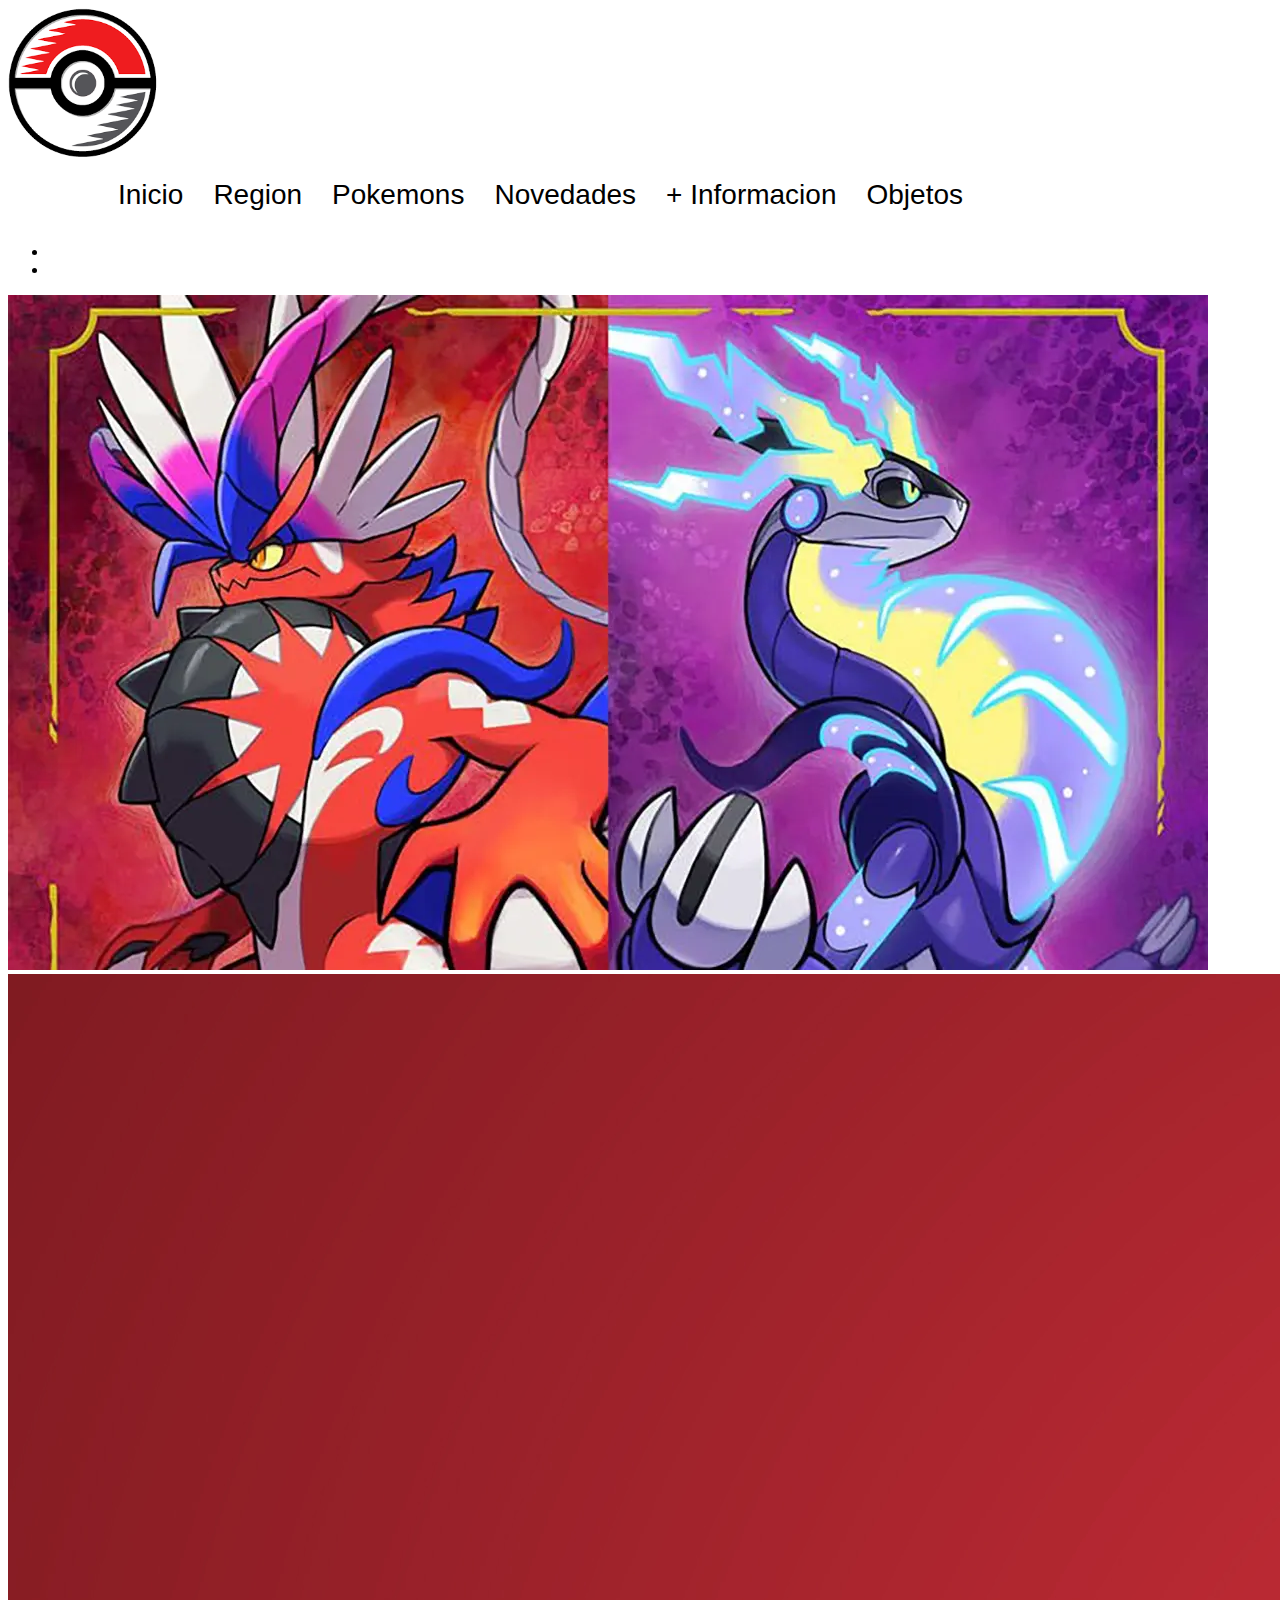
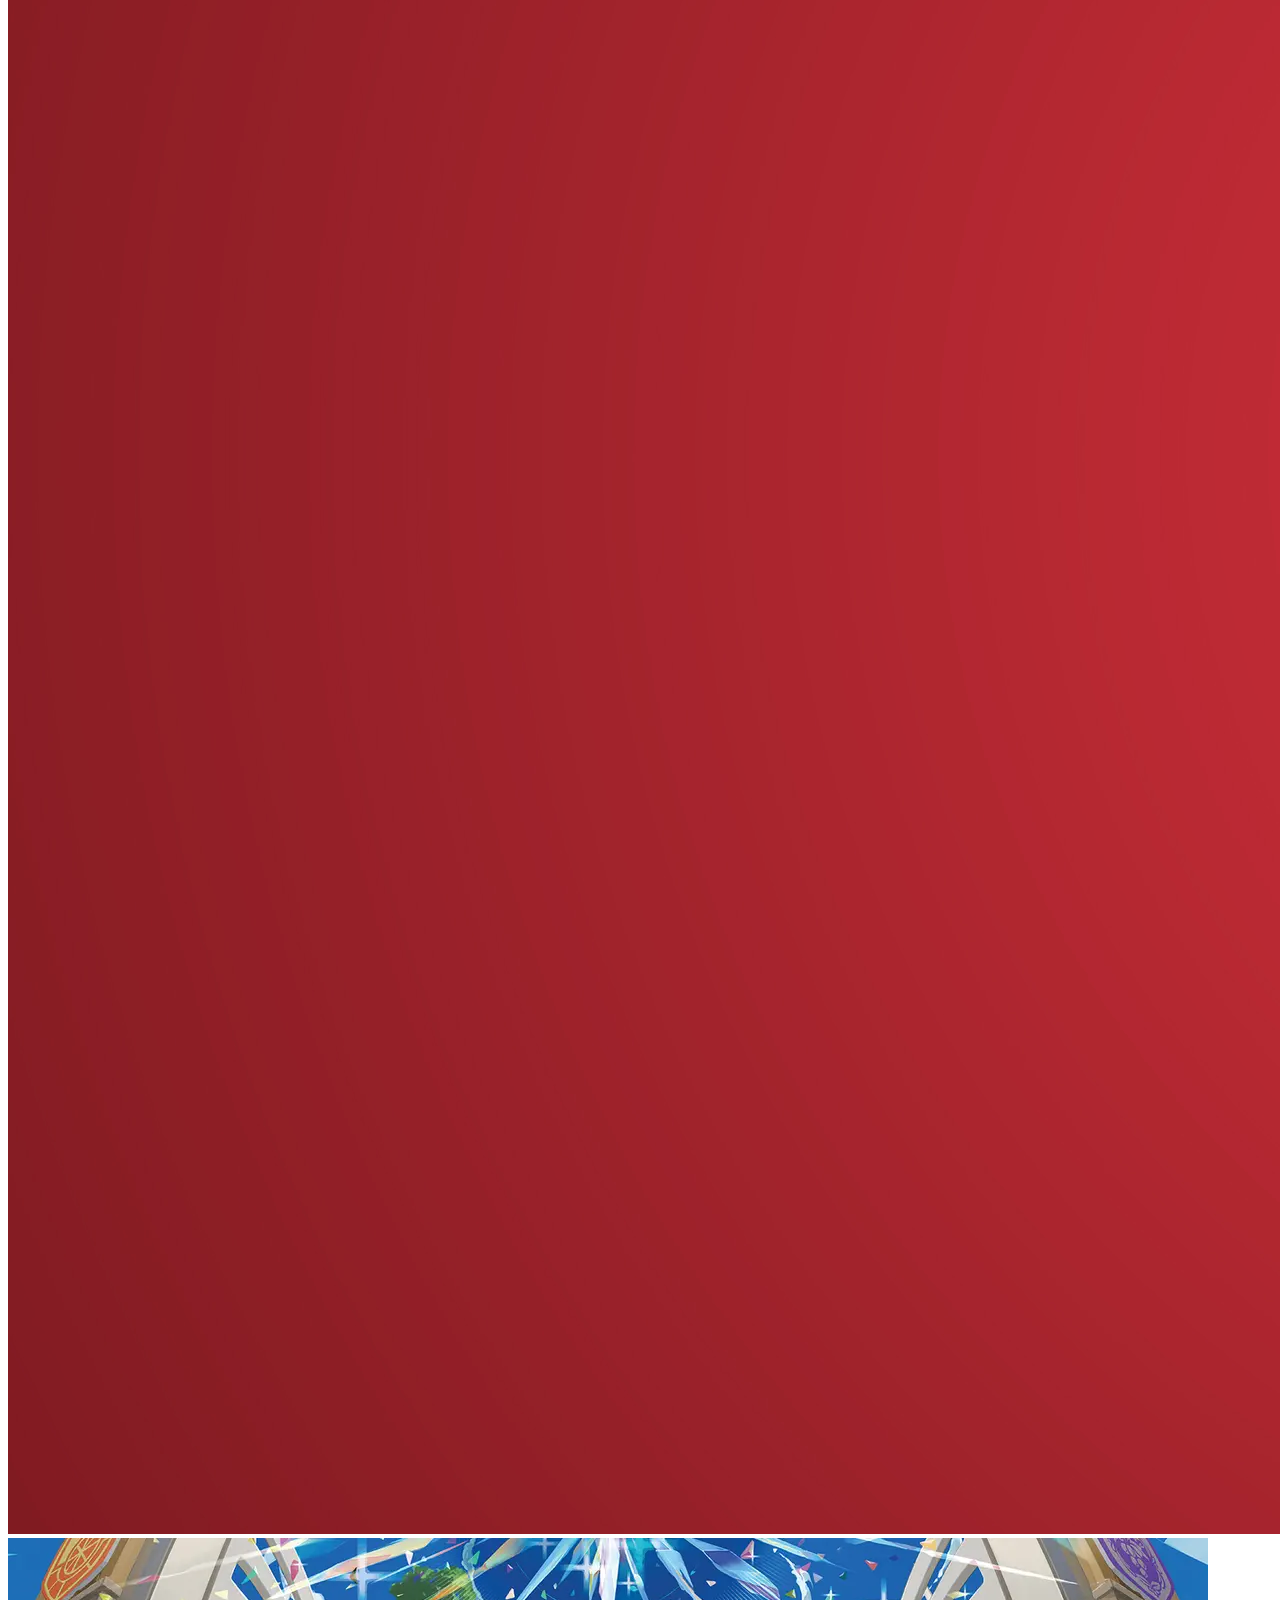
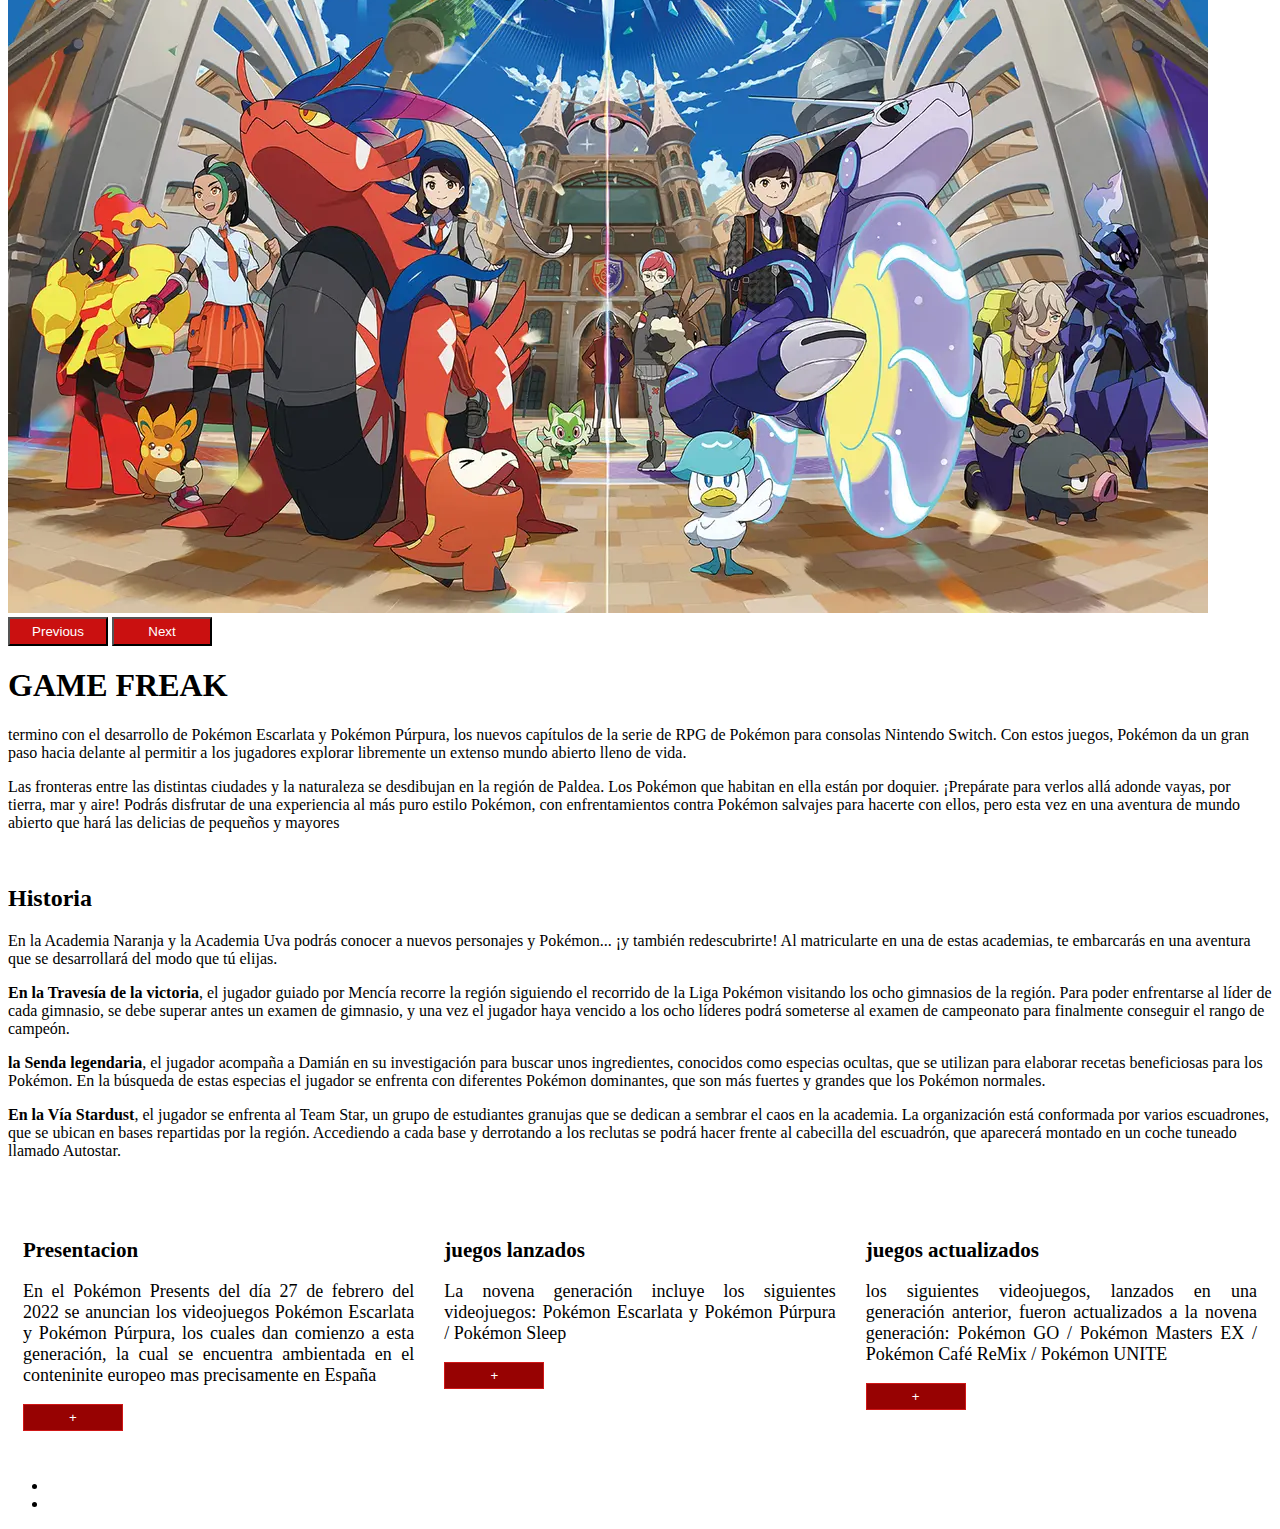
<file: index.html>
<!DOCTYPE html>
<html lang="en">
  <head>
    <meta charset="UTF-8">
    <meta http-equiv="X-UA-Compatible" content="IE=edge">
    <meta name="viewport" content="width=device-width, initial-scale=1.0">
    
    <link href="https://cdn.jsdelivr.net/npm/bootstrap@5.1.3/dist/css/bootstrap.min.css" rel="stylesheet" integrity="sha384-1BmE4kWBq78iYhFldvKuhfTAU6auU8tT94WrHftjDbrCEXSU1oBoqyl2QvZ6jIW3" crossorigin="anonymous">
    
    <link rel="stylesheet" href="css/estilo.css">
   
    <script defer src="js/main.js"></script>
    
  <title>PokemoNineGen</title>
</head>
<body>
  

  <div class="header">
    <nav class="navbar  navbar-expand-sm  navbar-dark">
    <img src="./img/logopokeball.png" alt="logo de junior">
   
    <ul>
      <a href="">
        <li>Inicio</li>
      </a>
      <a href="html/Region/index.html">
        <li>Region</li>
      </a>
      <a href="html/Pokemos/index.html">
        <li>Pokemons</li>
      </a>
      <a href="html/Novedades/index.html">
        <li>Novedades</li>
      </a>
      <a href="html/cornelio/index.html">
        <li>+ Informacion</li>
      </a>
      <a href="../objetos/index.html">
        <li>Objetos</li>
      </a>
    </ul>
    </nav>
    
  </div>
 
  <nav class="navbar navbar-expand-sm bg-dark navbar-dark">
   
    <a class="navbar-brand" href="#"></a>
    
    <ul class="navbar-nav">
      <li class="nav-item">
        <a class="nav-link" href="#"></a>
      </li>
      <li class="nav-item">
        <a class="nav-link" href="#"></a>
      </li>
    </ul>
</nav> 

  
  <div id="carouselExampleControls" class="carousel slide" data-bs-ride="carousel">
    <div class="carousel-inner">
      <div class="carousel-item active">
        <img src="./img/pikachu2.webp" class="d-block w-100" alt="...">
      </div>
      <div class="carousel-item">
        <img src="./img/pikachu.jpg" class="d-block w-100" alt="...">
      </div>
      <div class="carousel-item">
        <img src="./img/pikachu3.webp" class="d-block w-100" alt="...">
      </div>
    </div>
    <button class="carousel-control-prev" type="button" data-bs-target="#carouselExampleControls" data-bs-slide="prev">
      <span class="carousel-control-prev-icon" aria-hidden="true"></span>
      <span class="visually-hidden">Previous</span>
    </button>
    <button class="carousel-control-next" type="button" data-bs-target="#carouselExampleControls" data-bs-slide="next">
      <span class="carousel-control-next-icon" aria-hidden="true"></span>
      <span class="visually-hidden">Next</span>
    </button>
  </div>
       
  <div class="container-fluid "><h1>GAME FREAK</h1>
  </div>
  <div class="container-fluid " >
    <p>termino con el desarrollo de Pokémon Escarlata y Pokémon Púrpura, los nuevos capítulos de la serie de RPG de Pokémon para consolas Nintendo Switch. Con estos juegos, Pokémon da un gran paso hacia delante al permitir a los jugadores explorar libremente un extenso mundo abierto lleno de vida.</p>
    </div>
    <div class="container-fluid">
    <p>
      Las fronteras entre las distintas ciudades y la naturaleza se desdibujan en la región de Paldea. Los Pokémon que habitan en ella están por doquier. ¡Prepárate para verlos allá adonde vayas, por tierra, mar y aire! Podrás disfrutar de una experiencia al más puro estilo Pokémon, con enfrentamientos contra Pokémon salvajes para hacerte con ellos, pero esta vez en una aventura de mundo abierto que hará las delicias de pequeños y mayores</p>
  </div>
  <br>
  <div class="container-fluid">
    <h2>Historia</h2>
  </div>
  <div class="container-fluid">
    <p>
      En la Academia Naranja y la Academia Uva podrás conocer a nuevos personajes y Pokémon... ¡y también redescubrirte! Al matricularte en una de estas academias, te embarcarás en una aventura que se desarrollará del modo que tú elijas.
</p>
  </div>
<div class="container-fluid">
  <p>
    <b>En la Travesía de la victoria</b>, el jugador guiado por Mencía recorre la región siguiendo el recorrido de la Liga Pokémon visitando los ocho gimnasios de la región. Para poder enfrentarse al líder de cada gimnasio, se debe superar antes un examen de gimnasio, y una vez el jugador haya vencido a los ocho líderes podrá someterse al examen de campeonato para finalmente conseguir el rango de campeón.
</p>
</div>
<div class="container-fluid">
  <p>
    <b>la Senda legendaria</b>, el jugador acompaña a Damián en su investigación para buscar unos ingredientes, conocidos como especias ocultas, que se utilizan para elaborar recetas beneficiosas para los Pokémon. En la búsqueda de estas especias el jugador se enfrenta con diferentes Pokémon dominantes, que son más fuertes y grandes que los Pokémon normales.
</p>
</div>
<div class="container-fluid">
  <p>
    <b>En la Vía Stardust</b>, el jugador se enfrenta al Team Star, un grupo de estudiantes granujas que se dedican a sembrar el caos en la academia. La organización está conformada por varios escuadrones, que se ubican en bases repartidas por la región. Accediendo a cada base y derrotando a los reclutas se podrá hacer frente al cabecilla del escuadrón, que aparecerá montado en un coche tuneado llamado Autostar.
</p>
  </div>

  <br>

    <div class="contenedor">
      
      <div class="noticias">
        <h1>Presentacion </h1>
        <div id="contenido" >
          
          <p> En el Pokémon Presents del día 27 de febrero del 2022 se anuncian los videojuegos Pokémon Escarlata y Pokémon Púrpura, los cuales dan comienzo a esta generación, la cual se encuentra ambientada en el conteninite europeo mas precisamente en España
          
          </p>
        </div>
        <button onclick='muestra_oculta("contenido")' class="btn btn-primary" form="contenido" >+</button>
      </div>
  
     
      <div class="noticias">
        <h1>juegos lanzados </h1>
        <div id="contenido2">
          
          <p>La novena generación incluye los siguientes videojuegos:
            Pokémon Escarlata y Pokémon Púrpura / Pokémon Sleep
          </p>
        </div>
        <button onclick="muestra_oculta('contenido2')" class="btn btn-primary" form="contenido2" >+</button>
      </div>
  
      
      <div class="noticias">
        <h1>juegos actualizados </h1>
        <div id="contenido3">
         
          <p> los siguientes videojuegos, lanzados en una generación anterior, fueron actualizados a la novena generación:
            Pokémon GO / Pokémon Masters EX /  Pokémon Café ReMix / Pokémon UNITE
          </p>
            
        </div>
        <button onclick="muestra_oculta('contenido3')" class="btn btn-primary" form="contenido3">+</button>
      </div>
  
    </div>
  
    
    <nav class="navbar navbar-expand-sm bg-dark navbar-dark">
       
        <a class="navbar-brand" href="#"></a>
       
        <ul class="navbar-nav">
          <li class="nav-item">
            <a class="nav-link" href="#"></a>
          </li>
          <li class="nav-item">
            <a class="nav-link" href="#"></a>
          </li>
        </ul>
    </nav> 
    <script src="https://cdn.jsdelivr.net/npm/bootstrap@5.3.0-alpha2/dist/js/bootstrap.bundle.min.js" integrity="sha384-qKXV1j0HvMUeCBQ+QVp7JcfGl760yU08IQ+GpUo5hlbpg51QRiuqHAJz8+BrxE/N" crossorigin="anonymous"></script>

  </body>

</html>
</file>
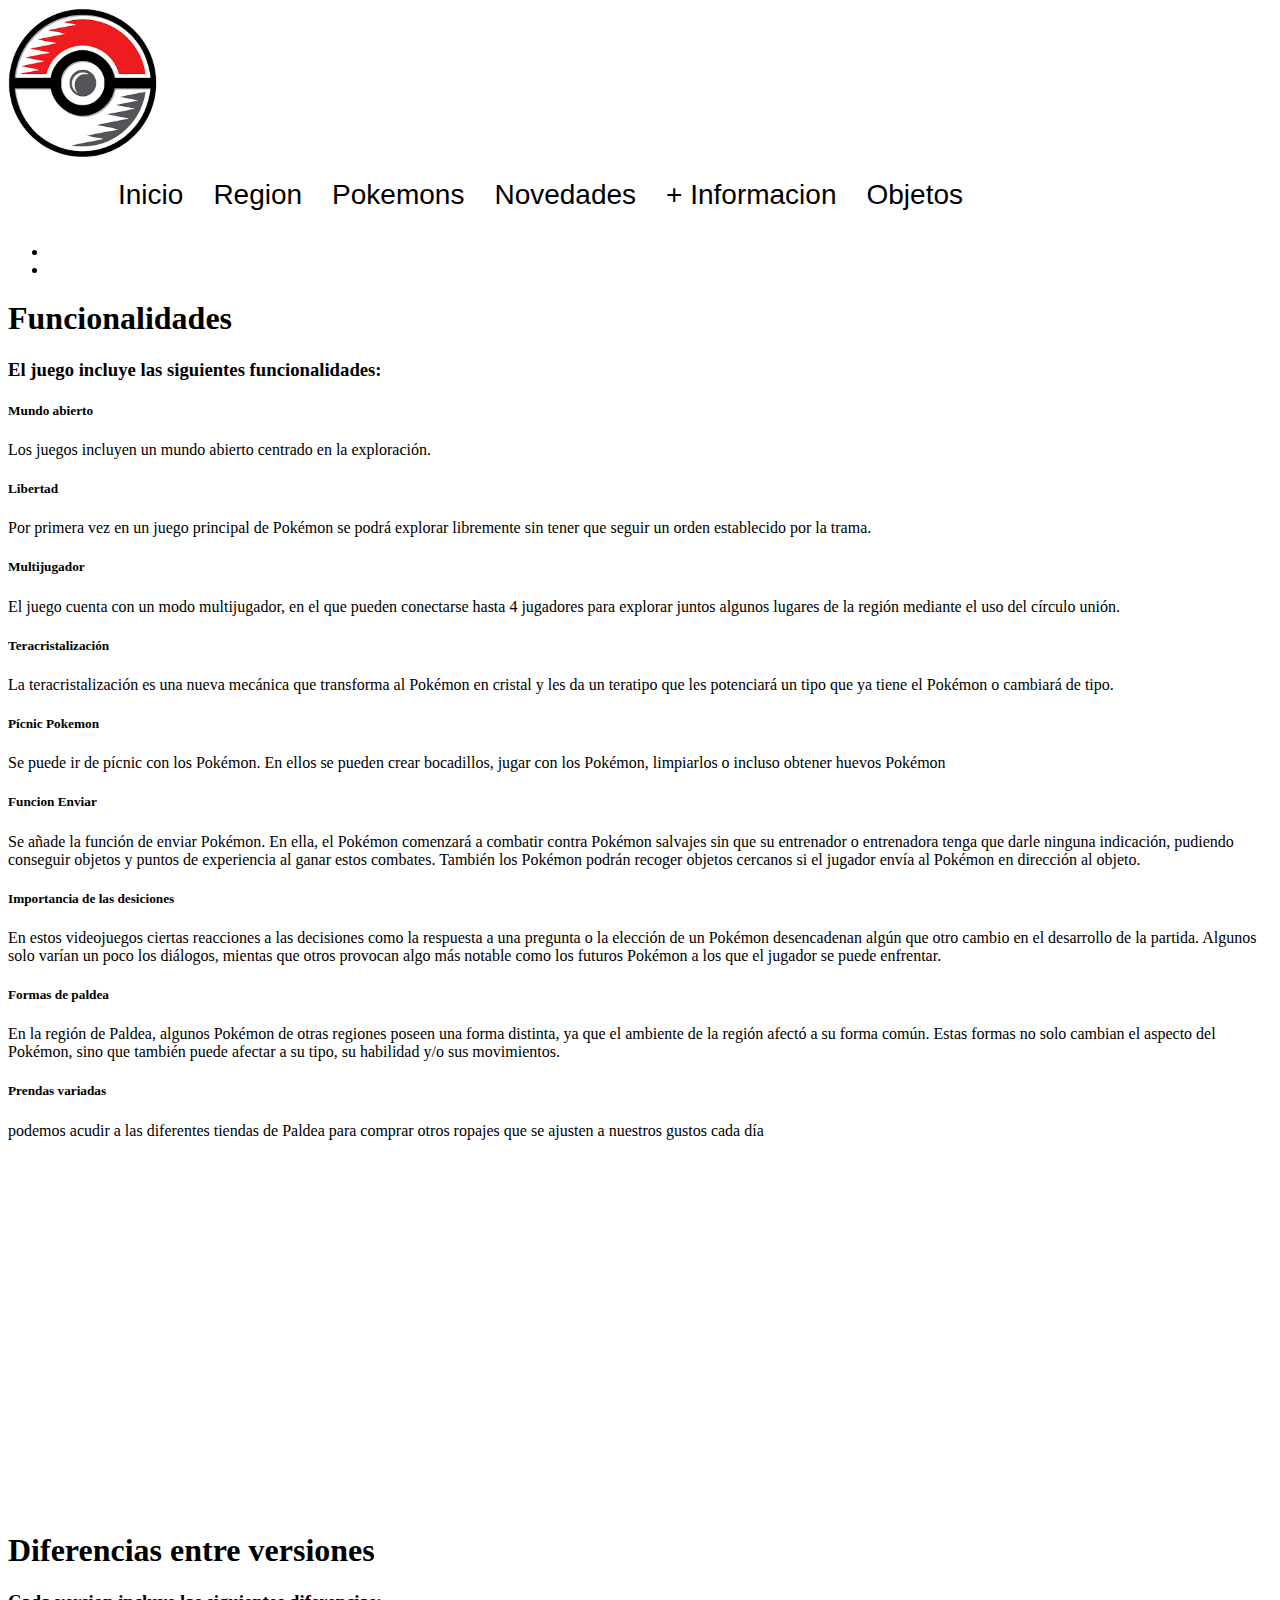
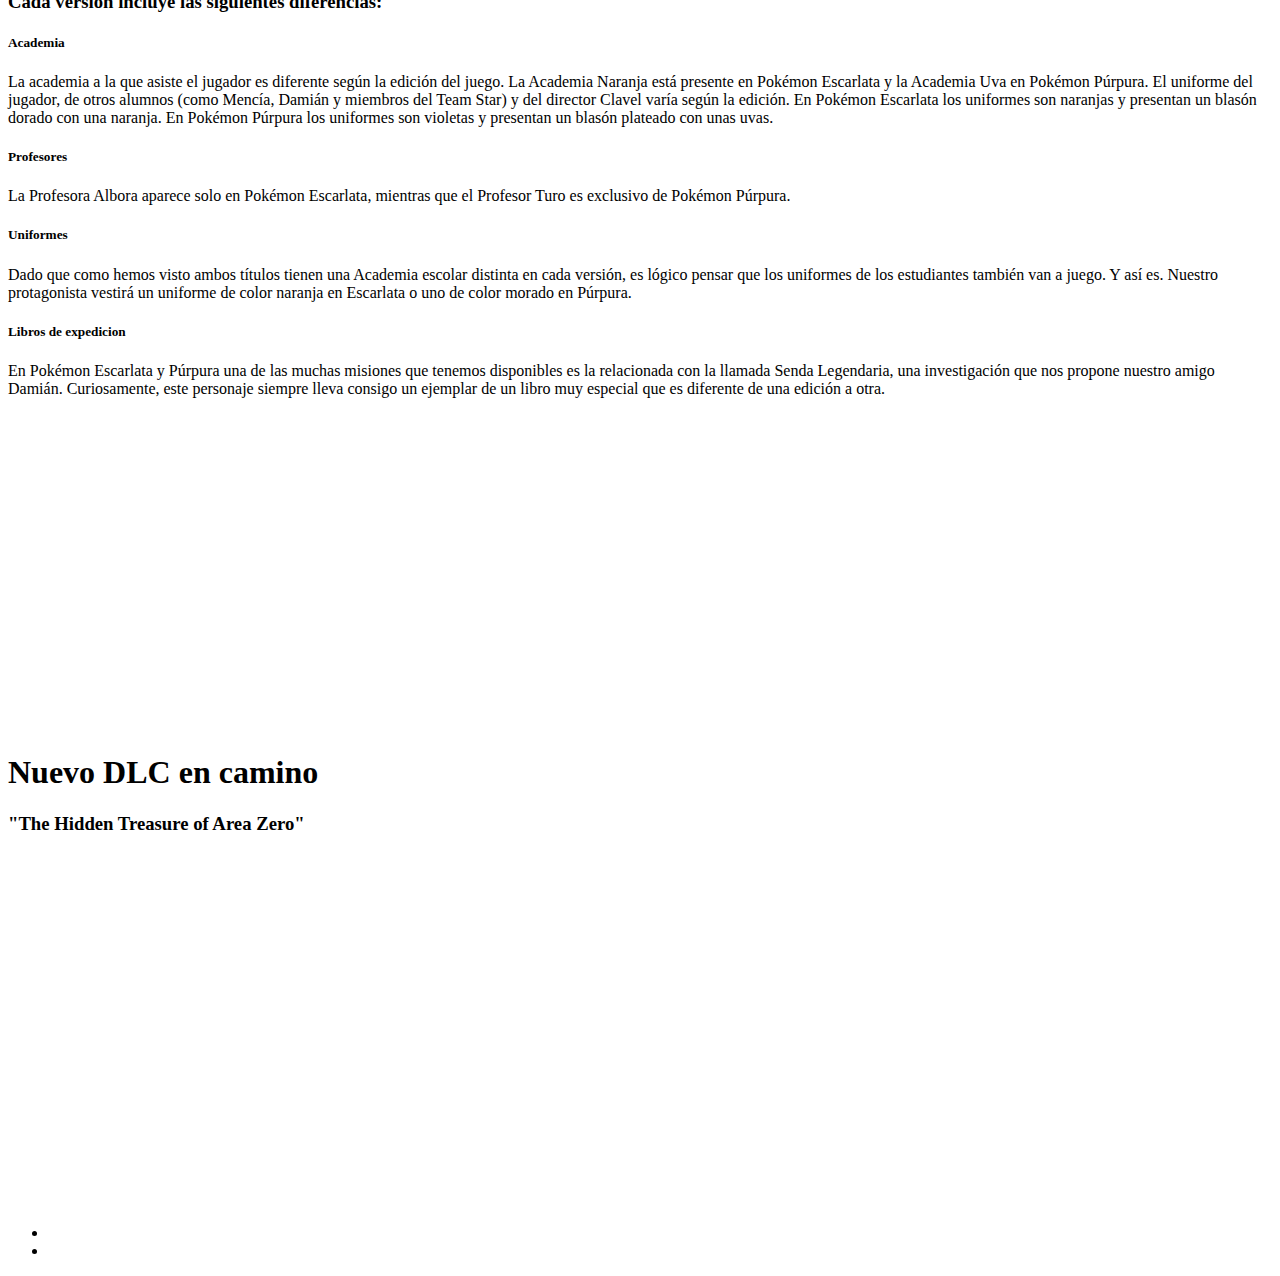
<file: html/Novedades/index.html>
<!DOCTYPE html>
<html lang="en">
  <head>
    <meta charset="UTF-8">
    <meta http-equiv="X-UA-Compatible" content="IE=edge">
    <meta name="viewport" content="width=device-width, initial-scale=1.0">
     <!-- llamo al archivo CSS de Bootstrap -->
    <link href="https://cdn.jsdelivr.net/npm/bootstrap@5.1.3/dist/css/bootstrap.min.css" rel="stylesheet" integrity="sha384-1BmE4kWBq78iYhFldvKuhfTAU6auU8tT94WrHftjDbrCEXSU1oBoqyl2QvZ6jIW3" crossorigin="anonymous">
    <!-- llamo al archivo de CSS -->
    <link rel="stylesheet" href="css/estilo.css">
    <!-- llamo al archivo de JavaScript -->
    <script defer src="js/main.js"></script>
    
  <title>PokemoNineGen</title>
</head>
<body>
    <!-- contenedor para el encabezado de la pagina -->
  
    <div class="header">
      <nav class="navbar  navbar-expand-sm  navbar-dark">
      <img src="./img/logopokeball.png" alt="logo de junior">
     
      <ul>
        <a href="../../index.html">
          <li>Inicio</li>
        </a>
        <a href="../Region/index.html">
          <li>Region</li>
        </a>
        <a href="../Pokemos/index.html">
          <li>Pokemons</li>
        </a>
        <a href="">
          <li>Novedades</li>
          <a href="../../html/cornelio/index.html">
            <li>+ Informacion</li>
          </a>
          <a href="../objetos/index.html">
            <li>Objetos</li>
          </a>
      </ul>
     </nav>
      
    </div>
    <nav class="navbar navbar-expand-sm bg-dark navbar-dark">
        <!-- Logo -->
        <a class="navbar-brand" href="#"></a>
        <!-- Links -->
        <ul class="navbar-nav">
          <li class="nav-item">
            <a class="nav-link" href="#"></a>
          </li>
          <li class="nav-item">
            <a class="nav-link" href="#"></a>
          </li>
        </ul>
    </nav> 
<div class="container-fluid text-center">
    <h1>Funcionalidades</h1>
    <h3>El juego incluye las siguientes funcionalidades:
    </h3>
</div>
<div class="container-fluid ">
    <h5>Mundo abierto</h5>
    <p>Los juegos incluyen un mundo abierto centrado en la exploración.
    </p>
    <h5>Libertad</h5>
    <p>
        Por primera vez en un juego principal de Pokémon se podrá explorar libremente sin tener que seguir un orden establecido por la trama.
    </p>
    <h5>Multijugador</h5>
    <p>
        El juego cuenta con un modo multijugador, en el que pueden conectarse hasta 4 jugadores para explorar juntos algunos lugares de la región mediante el uso del círculo unión.
    </p>
    <h5>Teracristalización</h5>
    <p>
        La teracristalización es una nueva mecánica que transforma al Pokémon en cristal y les da un teratipo que les potenciará un tipo que ya tiene el Pokémon o cambiará de tipo.
    </p>
    <h5>Pícnic Pokemon</h5>
    <p>
        Se puede ir de pícnic con los Pokémon. En ellos se pueden crear bocadillos, jugar con los Pokémon, limpiarlos o incluso obtener huevos Pokémon
    </p>
    <h5>Funcion Enviar</h5>
    <p>
        Se añade la función de enviar Pokémon. En ella, el Pokémon comenzará a combatir contra Pokémon salvajes sin que su entrenador o entrenadora tenga que darle ninguna indicación, pudiendo conseguir objetos y puntos de experiencia al ganar estos combates. También los Pokémon podrán recoger objetos cercanos si el jugador envía al Pokémon en dirección al objeto.
    </p>
    <h5>Importancia de las desiciones</h5>
    <p>En estos videojuegos ciertas reacciones a las decisiones como la respuesta a una pregunta o la elección de un Pokémon desencadenan algún que otro cambio en el desarrollo de la partida. Algunos solo varían un poco los diálogos, mientas que otros provocan algo más notable como los futuros Pokémon a los que el jugador se puede enfrentar.
    </p>
    <h5>Formas de paldea</h5>
    <p>En la región de Paldea, algunos Pokémon de otras regiones poseen una forma distinta, ya que el ambiente de la región afectó a su forma común. Estas formas no solo cambian el aspecto del Pokémon, sino que también puede afectar a su tipo, su habilidad y/o sus movimientos.
    </p>
    <h5>Prendas variadas</h5>
    <p>podemos acudir a las diferentes tiendas de Paldea para comprar otros ropajes que se ajusten a nuestros gustos cada día
    </p>
</div>
<br>
<div class="container-fluid text-center"><iframe width="560" height="315" src="https://www.youtube.com/embed/c3AEXJD7oqY?si=_M1UVc6AudrwaVRU" title="YouTube video player" frameborder="0" allow="accelerometer; autoplay; clipboard-write; encrypted-media; gyroscope; picture-in-picture; web-share" allowfullscreen></iframe></div>
<br>
<div class="container-fluid text-center">
    <h1>Diferencias entre versiones </h1>
    <h3>Cada version incluye las siguientes diferencias:
    </h3>
</div>
<div class="container-fluid ">
    <h5>Academia</h5>
    <p>La academia a la que asiste el jugador es diferente según la edición del juego. La Academia Naranja está presente en Pokémon Escarlata y la Academia Uva en Pokémon Púrpura. El uniforme del jugador, de otros alumnos (como Mencía, Damián y miembros del Team Star) y del director Clavel varía según la edición. En Pokémon Escarlata los uniformes son naranjas y presentan un blasón dorado con una naranja. En Pokémon Púrpura los uniformes son violetas y presentan un blasón plateado con unas uvas.
    </p>
    <h5>Profesores</h5>
    <p>
        La Profesora Albora aparece solo en Pokémon Escarlata, mientras que el Profesor Turo es exclusivo de Pokémon Púrpura.
    </p>
    <h5>Uniformes</h5>
    <p>
        Dado que como hemos visto ambos títulos tienen una Academia escolar distinta en cada versión, es lógico pensar que los uniformes de los estudiantes también van a juego. Y así es. Nuestro protagonista vestirá un uniforme de color naranja en Escarlata o uno de color morado en Púrpura.
    </p>
    <h5>Libros de expedicion </h5>
    <p>En Pokémon Escarlata y Púrpura una de las muchas misiones que tenemos disponibles es la relacionada con la llamada Senda Legendaria, una investigación que nos propone nuestro amigo Damián. Curiosamente, este personaje siempre lleva consigo un ejemplar de un libro muy especial que es diferente de una edición a otra.</p>
</div>
<div class="container-fluid text-center"><iframe width="560" height="315" src="https://www.youtube.com/embed/VErUbELHuh8?si=Bw9bI3pbz4TL8PRJ" title="YouTube video player" frameborder="0" allow="accelerometer; autoplay; clipboard-write; encrypted-media; gyroscope; picture-in-picture; web-share" allowfullscreen></iframe></div>
<div class="container-fluid text-center">
<h1>Nuevo DLC en camino</h1>
<h3>"The Hidden Treasure of Area Zero"</h3>
</div>
<br>
<div class="container-fluid text-center">
    <iframe width="560" height="315" src="https://www.youtube.com/embed/ykIAP0wuXq4?si=c6gbBfj1BUpVnVj7" title="YouTube video player" frameborder="0" allow="accelerometer; autoplay; clipboard-write; encrypted-media; gyroscope; picture-in-picture; web-share" allowfullscreen></iframe></iframe>
</div>
<br>
    <nav class="navbar navbar-expand-sm bg-dark navbar-dark">
        <!-- Logo -->
        <a class="navbar-brand" href="#"></a>
        <!-- Links -->
        <ul class="navbar-nav">
          <li class="nav-item">
            <a class="nav-link" href="#"></a>
          </li>
          <li class="nav-item">
            <a class="nav-link" href="#"></a>
          </li>
        </ul>
    </nav> 
    <script src="https://cdn.jsdelivr.net/npm/bootstrap@5.3.0-alpha2/dist/js/bootstrap.bundle.min.js" integrity="sha384-qKXV1j0HvMUeCBQ+QVp7JcfGl760yU08IQ+GpUo5hlbpg51QRiuqHAJz8+BrxE/N" crossorigin="anonymous"></script>

  </body>

</html>
</file>
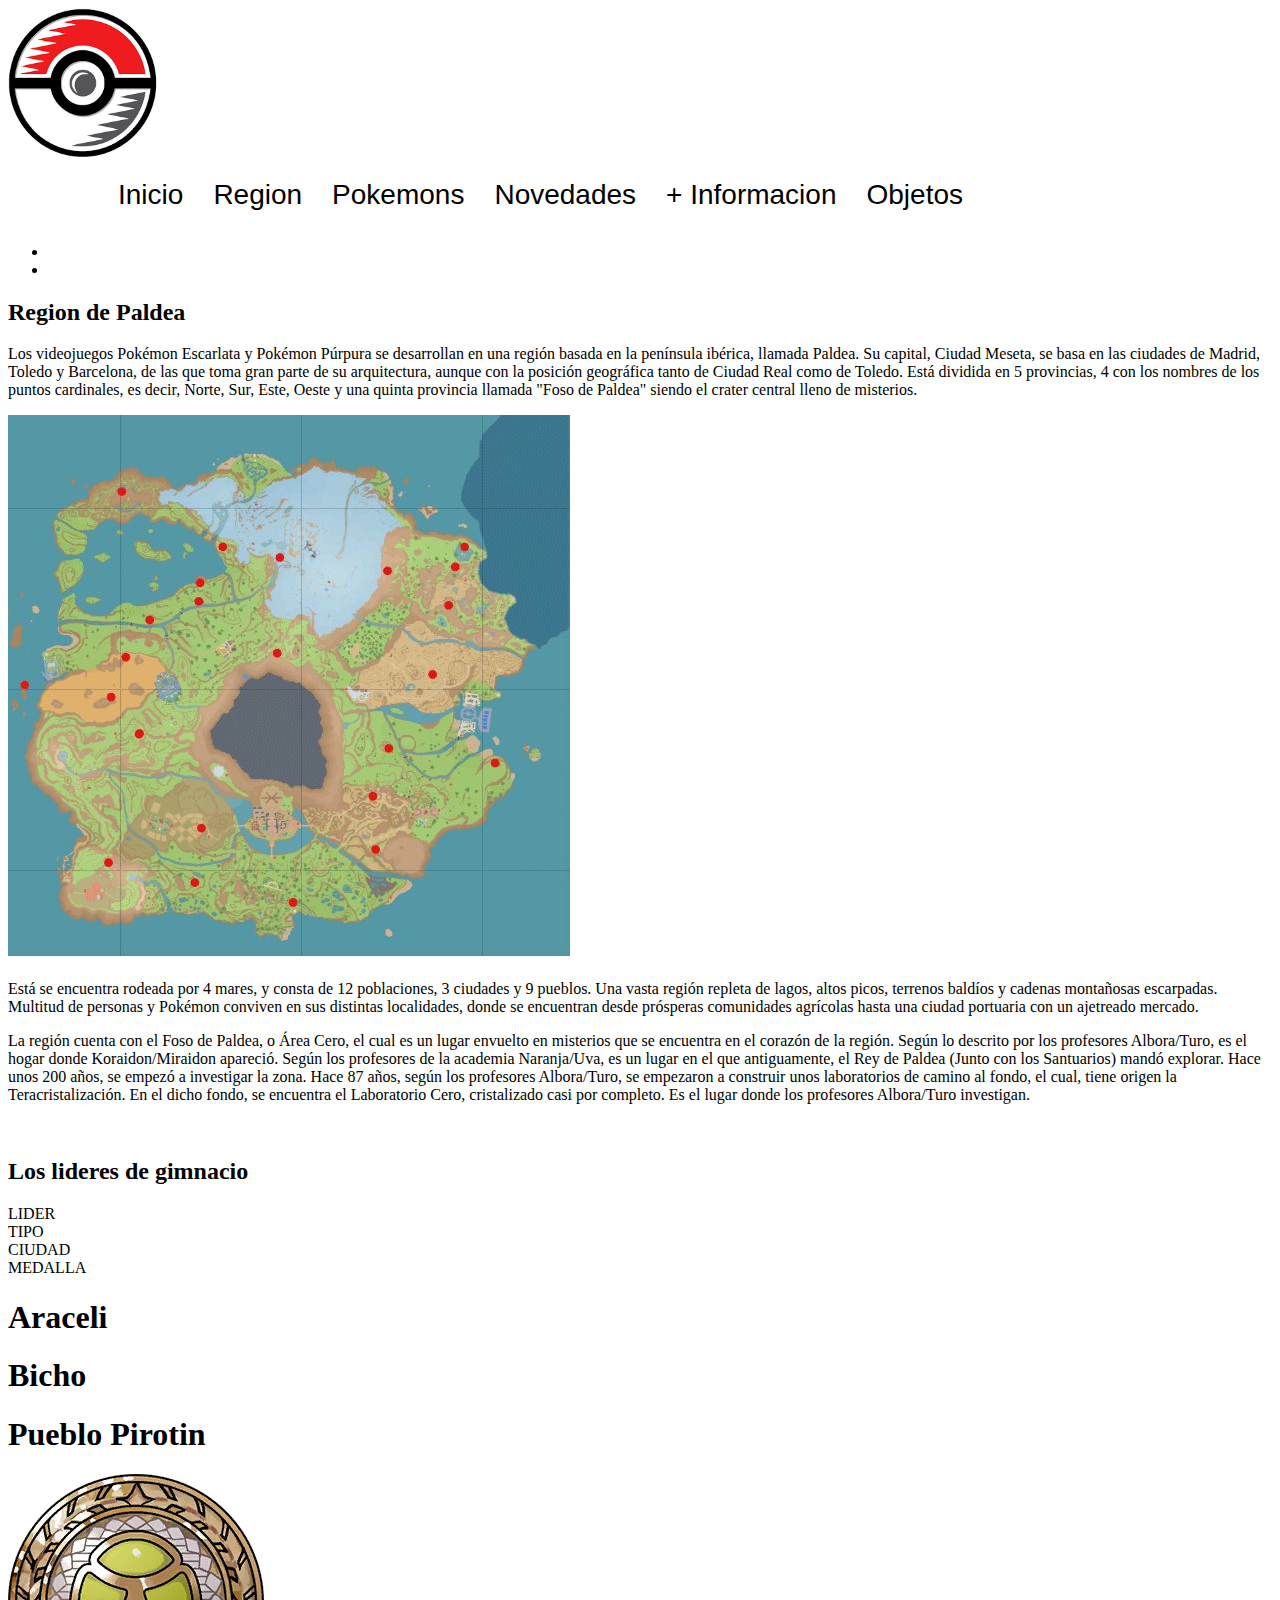
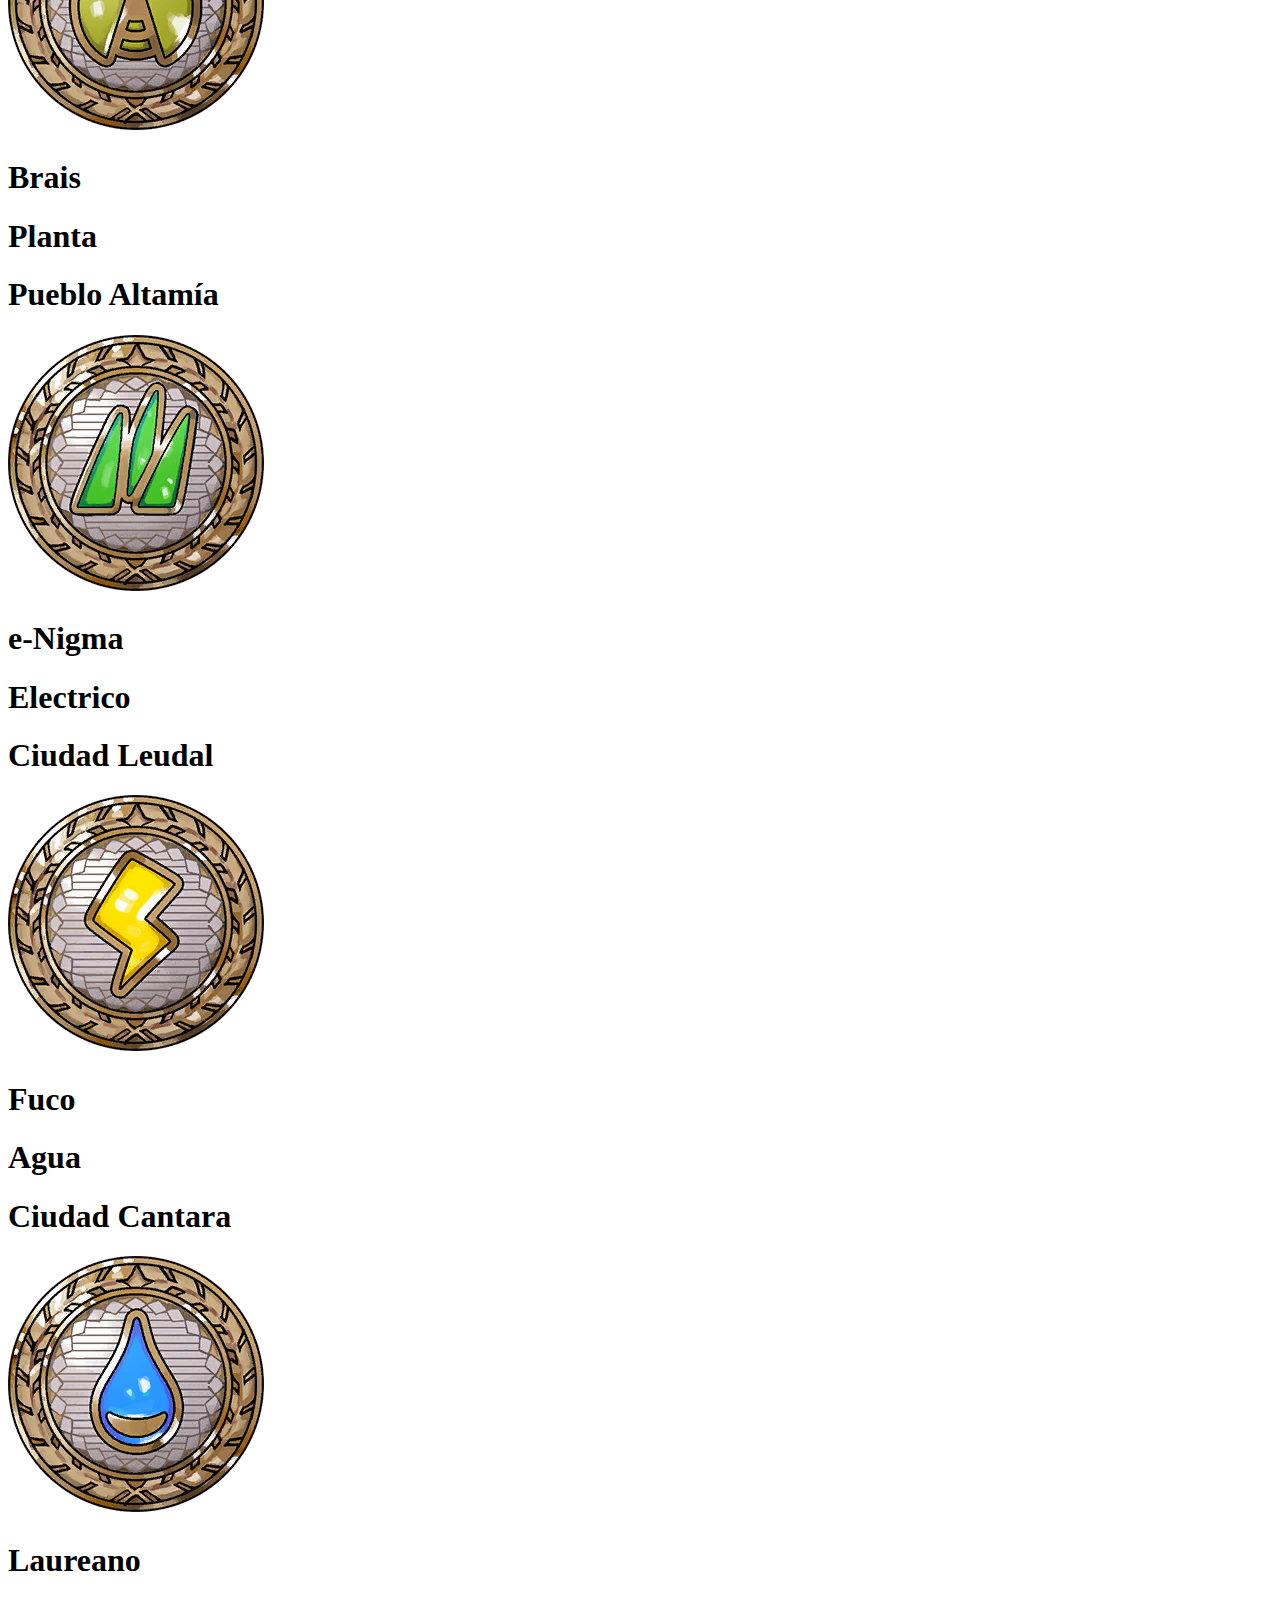
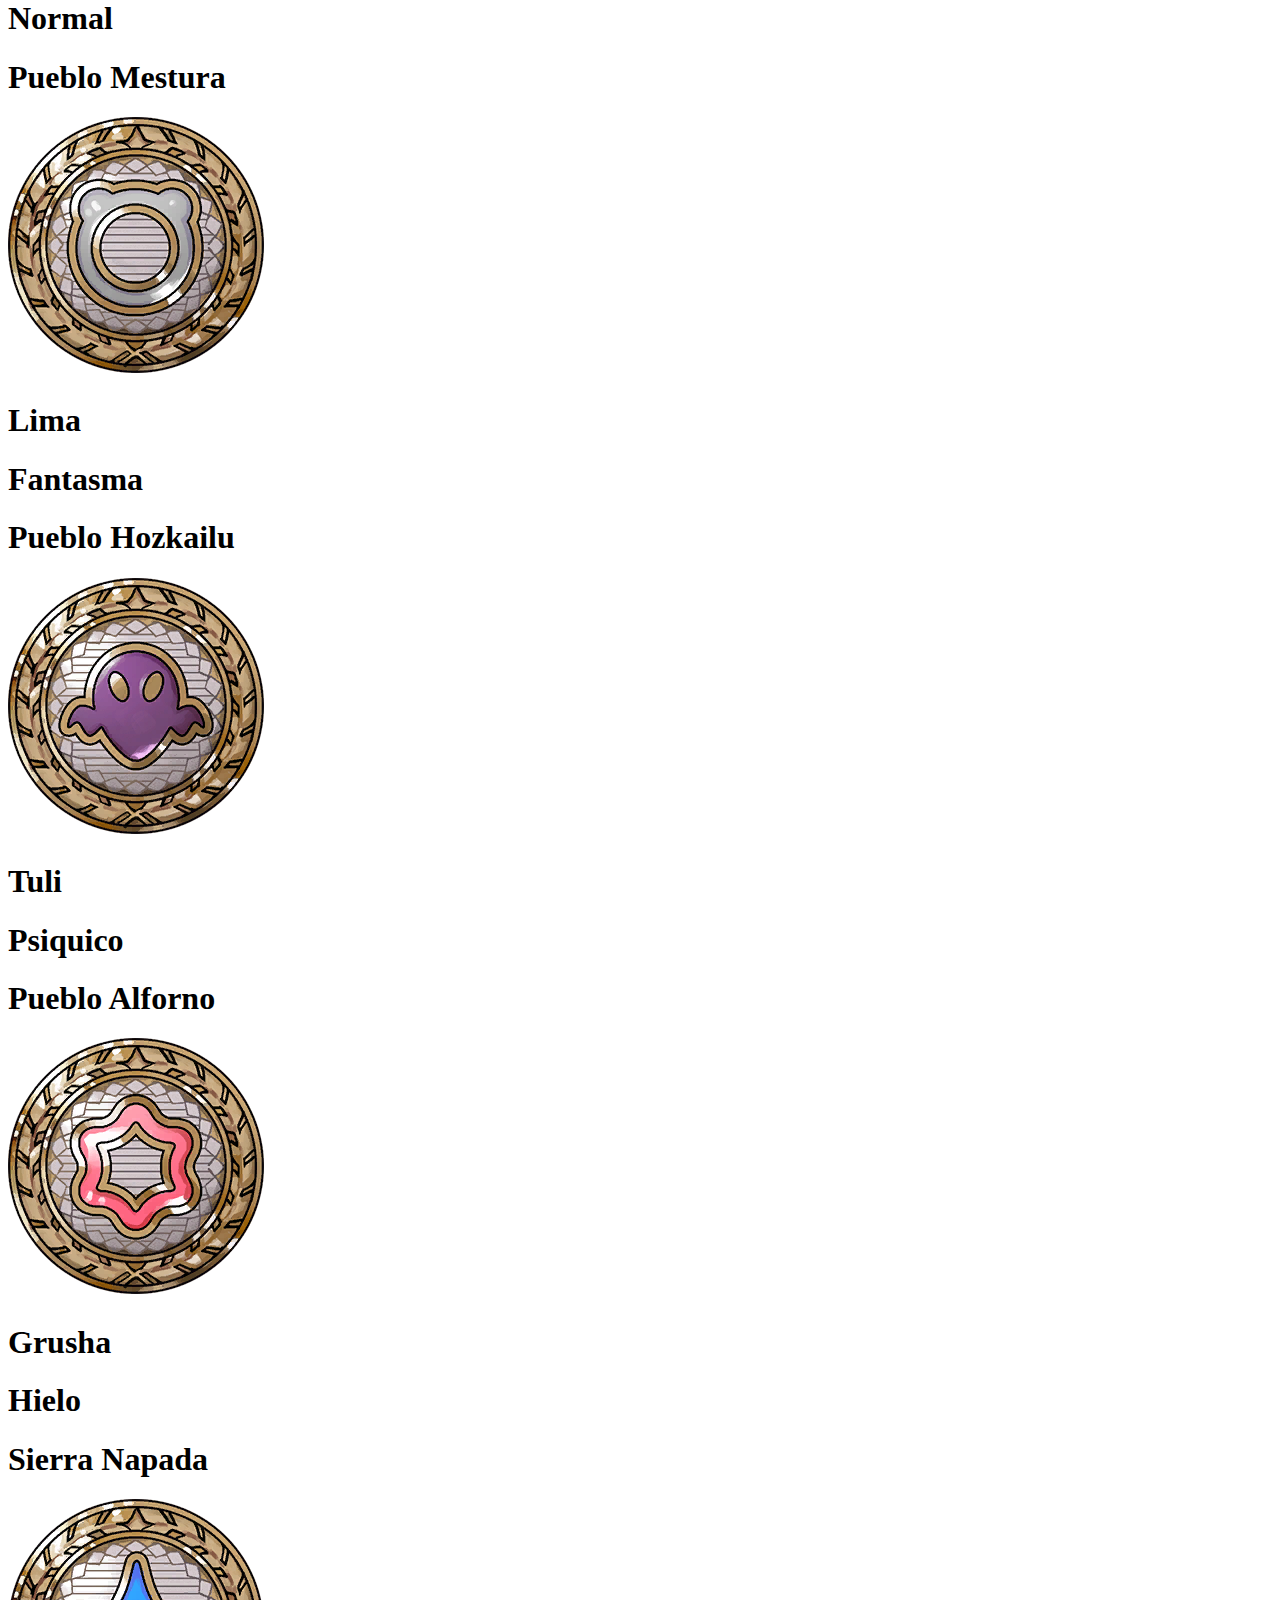
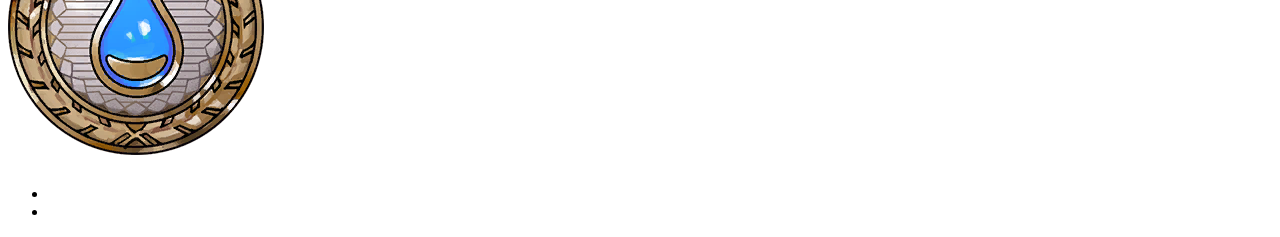
<file: html/Region/index.html>
<!DOCTYPE html>
<html lang="en">
  <head>
    <meta charset="UTF-8">
    <meta http-equiv="X-UA-Compatible" content="IE=edge">
    <meta name="viewport" content="width=device-width, initial-scale=1.0">
     <!-- llamo al archivo CSS de Bootstrap -->
    <link href="https://cdn.jsdelivr.net/npm/bootstrap@5.1.3/dist/css/bootstrap.min.css" rel="stylesheet" integrity="sha384-1BmE4kWBq78iYhFldvKuhfTAU6auU8tT94WrHftjDbrCEXSU1oBoqyl2QvZ6jIW3" crossorigin="anonymous">
    <!-- llamo al archivo de CSS -->
    <link rel="stylesheet" href="css/estilo.css">
    <!-- llamo al archivo de JavaScript -->
    <script defer src="js/main.js"></script>
    
  <title>PokemoNineGen</title>
</head>
<body>
    <!-- contenedor para el encabezado de la pagina -->
  
    <div class="header">
      <nav class="navbar  navbar-expand-sm  navbar-dark">
      <img src="./img/logopokeball.png" alt="logo de junior">
     
      <ul>
        <a href="../../index.html">
          <li>Inicio</li>
        </a>
        <a href="">
          <li>Region</li>
        </a>
        <a href="../../html/Pokemos/index.html">
          <li>Pokemons</li>
        </a>
        <a href="../../html/Novedades/index.html">
          <li>Novedades</li>
          <a href="../../html/cornelio/index.html">
            <li>+ Informacion</li>
          </a>
          <a href="../objetos/index.html">
            <li>Objetos</li>
          </a>
      </ul>
      </nav>
      
    </div>

    <nav class="navbar navbar-expand-sm bg-dark navbar-dark">
        <!-- Logo -->
        <a class="navbar-brand" href="#"></a>
        <!-- Links -->
        <ul class="navbar-nav">
          <li class="nav-item">
            <a class="nav-link" href="#"></a>
          </li>
          <li class="nav-item">
            <a class="nav-link" href="#"></a>
          </li>
        </ul>
    </nav> 

    <div class="container-fluid ">
        <h2>Region de Paldea</h2>
        <p>Los videojuegos Pokémon Escarlata y Pokémon Púrpura se desarrollan en una región basada en la península ibérica, llamada Paldea. Su capital, Ciudad Meseta, se basa en las ciudades de Madrid, Toledo y Barcelona, de las que toma gran parte de su arquitectura, aunque con la posición geográfica tanto de Ciudad Real como de Toledo. Está dividida en 5 provincias, 4 con los nombres de los puntos cardinales, es decir, Norte, Sur, Este, Oeste y una quinta provincia llamada "Foso de Paldea" siendo el crater central lleno de misterios.
            </p>
</div>
   <div>
    <img src="img/paldeamapa.jpg" class="rounded mx-auto d-block" alt="...">
   </div>
   <div class="container-fluid ">
    <h2> </h2>
    <p>Está se encuentra rodeada por 4 mares, y consta de 12 poblaciones, 3 ciudades y 9 pueblos. Una vasta región repleta de lagos, altos picos, terrenos baldíos y cadenas montañosas escarpadas. Multitud de personas y Pokémon conviven en sus distintas localidades, donde se encuentran desde prósperas comunidades agrícolas hasta una ciudad portuaria con un ajetreado mercado.</p>
        <p>La región cuenta con el Foso de Paldea, o Área Cero, el cual es un lugar envuelto en misterios que se encuentra en el corazón de la región. Según lo descrito por los profesores Albora/Turo, es el hogar donde Koraidon/Miraidon apareció. Según los profesores de la academia Naranja/Uva, es un lugar en el que antiguamente, el Rey de Paldea (Junto con los Santuarios) mandó explorar. Hace unos 200 años, se empezó a investigar la zona. Hace 87 años, según los profesores Albora/Turo, se empezaron a construir unos laboratorios de camino al fondo, el cual, tiene origen la Teracristalización. En el dicho fondo, se encuentra el Laboratorio Cero, cristalizado casi por completo. Es el lugar donde los profesores Albora/Turo investigan.

        </p>

</div>
<br>
<div class="container-fluid ">
<h2>Los lideres de gimnacio</h2>
</div>
<div class="table-borderless  container-fluid text-center">
    <div class="row navbar  navbar-dark">
        <div class="col-6 col-sm-3">LIDER</div>
        <div class="col-6 col-sm-3">TIPO</div>
        <div class="col-6 col-sm-3">CIUDAD</div>
        <div class="col-6 col-sm-3">MEDALLA</div>
        <div class="w-100"></div>
        <!-- Force next columns to break to new line -->
        <div class="w-100"></div>

        <div class="col-6 col-sm-3"> <h1> Araceli </h1>     
        </div>
        <div class="col-6 col-sm-3"> <h1> Bicho </h1> </div>
        <div class="col-6 col-sm-3"> <h1> Pueblo Pirotin </h1> </div>
        <div class="col-6 col-sm-3"> <h1> <img src="img/medallabicho.png" alt=""></h1> </div>

        <div class="w-100"></div>

        <div class="col-6 col-sm-3"><h1> Brais </h1>  </div>
        <div class="col-6 col-sm-3"><h1> Planta </h1>  </div>
        <div class="col-6 col-sm-3"><h1> Pueblo Altamía </h1>  </div>
        <div class="col-6 col-sm-3"><h1> <img src="img/medallaplanta.png" alt=""> </h1>  </div>

        <div class="w-100"></div>

        <div class="col-6 col-sm-3"> <h1> e-Nigma </h1>  </div>
        <div class="col-6 col-sm-3"> <h1> Electrico </h1>  </div>
        <div class="col-6 col-sm-3"> <h1> Ciudad Leudal </h1>  </div>
        <div class="col-6 col-sm-3"> <h1> <img src="img/medallaelectrica.png" alt=""> </h1>  </div>

        <div class="w-100"></div>

        <div class="col-6 col-sm-3"><h1> Fuco </h1> </div>
        <div class="col-6 col-sm-3"><h1> Agua </h1> </div>
        <div class="col-6 col-sm-3"><h1> Ciudad Cantara </h1> </div>
        <div class="col-6 col-sm-3"><h1>  <img src="img/medallaagua.png" alt=""></h1> </div>

        <div class="w-100"></div>

        <div class="col-6 col-sm-3"><h1> Laureano </h1> </div>
        <div class="col-6 col-sm-3"><h1> Normal </h1> </div>
        <div class="col-6 col-sm-3"><h1> Pueblo Mestura </h1> </div>
        <div class="col-6 col-sm-3"><h1>  <img src="img/medallanormal.png" alt=""></h1> </div>

        <div class="w-100"></div>

        <div class="col-6 col-sm-3"><h1> Lima </h1> </div>
        <div class="col-6 col-sm-3"><h1> Fantasma </h1> </div>
        <div class="col-6 col-sm-3"><h1> Pueblo Hozkailu </h1> </div>
        <div class="col-6 col-sm-3"><h1>  <img src="img/medallafantasma.png" alt=""></h1> </div>

        <div class="w-100"></div>

        <div class="col-6 col-sm-3"><h1> Tuli </h1> </div>
        <div class="col-6 col-sm-3"><h1> Psiquico </h1> </div>
        <div class="col-6 col-sm-3"><h1> Pueblo Alforno </h1> </div>
        <div class="col-6 col-sm-3"><h1>  <img src="img/medallapsiquico.png" alt=""></h1> </div>

        <div class="w-100"></div>

         <div class="col-6 col-sm-3"><h1> Grusha </h1> </div>
        <div class="col-6 col-sm-3"><h1> Hielo </h1> </div>
        <div class="col-6 col-sm-3"><h1> Sierra Napada </h1> </div>
        <div class="col-6 col-sm-3"><h1>  <img src="img/medallaagua.png" alt=""></h1> </div>
      </div>
    </div>

    <nav class="navbar navbar-expand-sm bg-dark navbar-dark">
        <!-- Logo -->
        <a class="navbar-brand" href="#"></a>
        <!-- Links -->
        <ul class="navbar-nav">
          <li class="nav-item">
            <a class="nav-link" href="#"></a>
          </li>
          <li class="nav-item">
            <a class="nav-link" href="#"></a>
          </li>
        </ul>
    </nav> 
    <script src="https://cdn.jsdelivr.net/npm/bootstrap@5.3.0-alpha2/dist/js/bootstrap.bundle.min.js" integrity="sha384-qKXV1j0HvMUeCBQ+QVp7JcfGl760yU08IQ+GpUo5hlbpg51QRiuqHAJz8+BrxE/N" crossorigin="anonymous"></script>

  </body>

</html>
</file>
<file: css/estilo.css>
.header {
    display: flex;
    width: 100%;
    justify-content: space-between;
    align-items: center;
  }
  .header img {
    width: 150px;
  }
  .header ul {
    display: flex;
    width: 100%;
    justify-content: right;
    align-items: center;
    padding-right: 15px;
  }
  
  .header li {
    list-style: none;
    font-size: 28px;
    margin: 0px 15px;
    font-family: "Franklin Gothic Medium", "Arial Narrow", Arial, sans-serif;
  }
  a {
    text-decoration: none;
    color: black;
  }
  
  .contenedor {
    display: flex;
    flex-direction: row;
    width: 100%;
  }
  .noticias {
    width: 100%;
    margin: 15px 0;
    padding: 15px;
  }
  .noticias h1 {
    font-size: 21px;
    color: rgb(0, 0, 0);
    text-align: justify;
    text
  }
  .noticias p {
    font-size: 18px;
    text-align: justify;
  }
  button {
    background-color: rgb(202, 16, 16);
    color: white;
    padding: 5px;
    width: 100px;
    cursor: pointer;
  }
  footer {
    display: flex;
    justify-content: center;
    align-items: flex-end;
    width: 100%;
    background-color: rgb(242, 143, 143);
    height: 100px;
  }
  footer a {
    color: rgb(202, 16, 16);
  }
  
  .btn-primary {
    border: solid 1px hsl(0, 80%, 45%);
    background-color: hsl(0, 97%, 30%);
  }
  
  .btn-primary:focus,
  .btn-primary:hover {
    box-shadow: none;
    border: solid 1px hsl(0, 80%, 45%);
    background-color: hsl(0, 97%, 30%);
  }
</file>
<file: html/Novedades/css/estilo.css>
.header {
    display: flex;
    width: 100%;
    justify-content: space-between;
    align-items: center;
  }
  .header img {
    width: 150px;
  }
  .header ul {
    display: flex;
    width: 100%;
    justify-content: right;
    align-items: center;
    padding-right: 15px;
  }
  
  .header li {
    list-style: none;
    font-size: 28px;
    margin: 0px 15px;
    font-family: "Franklin Gothic Medium", "Arial Narrow", Arial, sans-serif;
  }
  a {
    text-decoration: none;
    color: black;
  }
  
  .contenedor {
    display: flex;
    flex-direction: row;
    width: 100%;
  }
  .noticias {
    width: 100%;
    margin: 15px 0;
    padding: 15px;
  }
  .noticias h1 {
    font-size: 21px;
    color: rgb(0, 0, 0);
    text-align: justify;
  }
  .noticias p {
    font-size: 18px;
    text-align: justify;
  }
  button {
    background-color: rgb(202, 16, 16);
    color: white;
    padding: 5px;
    width: 100px;
    cursor: pointer;
  }
  footer {
    display: flex;
    justify-content: center;
    align-items: flex-end;
    width: 100%;
    background-color: rgb(242, 143, 143);
    height: 100px;
  }
  footer a {
    color: rgb(202, 16, 16);
  }
  
  .btn-primary {
    border: solid 1px hsl(0, 80%, 45%);
    background-color: hsl(0, 97%, 30%);
  }
  
  .btn-primary:focus,
  .btn-primary:hover {
    box-shadow: none;
    border: solid 1px hsl(0, 80%, 45%);
    background-color: hsl(0, 97%, 30%);
  }
</file>
<file: html/Region/css/estilo.css>
.header {
    display: flex;
    width: 100%;
    justify-content: space-between;
    align-items: center;
  }
  .header img {
    width: 150px;
  }
  .header ul {
    display: flex;
    width: 100%;
    justify-content: right;
    align-items: center;
    padding-right: 15px;
  }
  
  .header li {
    list-style: none;
    font-size: 28px;
    margin: 0px 15px;
    font-family: "Franklin Gothic Medium", "Arial Narrow", Arial, sans-serif;
  }
  a {
    text-decoration: none;
    color: black;
  }
  
  .contenedor {
    display: flex;
    flex-direction: row;
    width: 100%;
  }
  .noticias {
    width: 100%;
    margin: 15px 0;
    padding: 15px;
  }
  .noticias h1 {
    font-size: 25px;
    color: rgb(0, 0, 0);
    text-align: justify;
    font-style: oblique;
  }
  .noticias p {
    font-size: 18px;
    text-align: justify;
  }
  button {
    background-color: rgb(202, 16, 16);
    color: white;
    padding: 5px;
    width: 100px;
    cursor: pointer;
  }
  footer {
    display: flex;
    justify-content: center;
    align-items: flex-end;
    width: 100%;
    background-color: rgb(242, 143, 143);
    height: 100px;
  }
  footer a {
    color: rgb(202, 16, 16);
  }
  
  .btn-primary {
    border: solid 1px hsl(0, 80%, 45%);
    background-color: hsl(0, 97%, 30%);
  }
  
  .btn-primary:focus,
  .btn-primary:hover {
    box-shadow: none;
    border: solid 1px hsl(0, 80%, 45%);
    background-color: hsl(0, 97%, 30%);
  }
</file>
